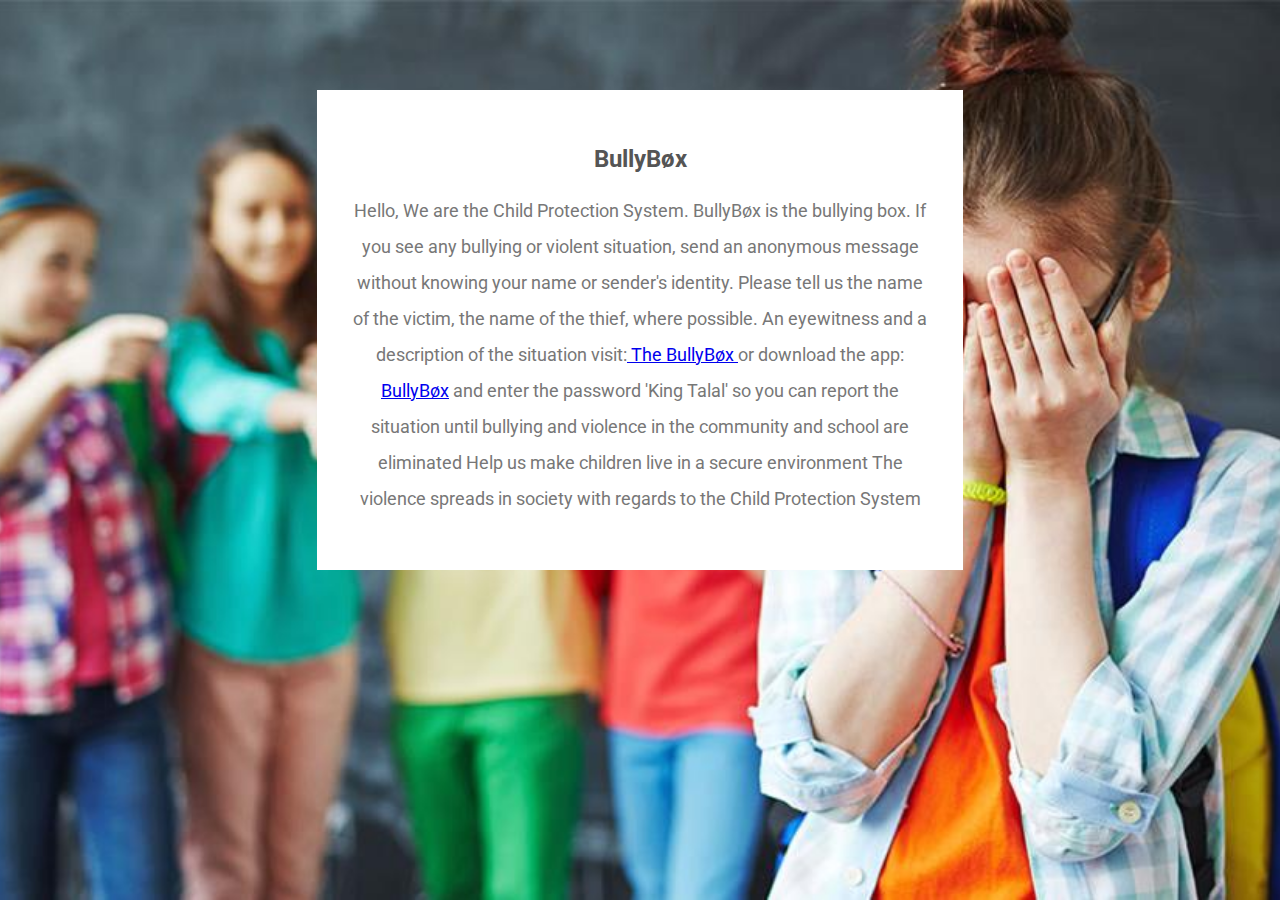
<file: CPS/Bolly/index.html>
<!DOCTYPE html>
<html>
                    <head>
<link rel="stylesheet" href="../Bolly/bo.css">
<link href="https://fonts.googleapis.com/css?family=Roboto" rel="stylesheet">
    <title>Bully Box</title>
                    </head>     


<body>
    <div class='about overflow' id='about'>
        <div class='overlay'></div>
        <div class='container'>
            <div class='text slideanim'>
            <h2>BullyBøx</h2>
            <p>
            Hello, We are the Child Protection System. BullyBøx is the bullying box. If you see any bullying or violent situation, send an anonymous message without knowing your name or sender's identity. Please tell us the name of the victim, the name of the thief, where possible. An eyewitness and a description of the situation visit:<a href="https://dashboard.bullyboxreport.com/report/new?unlock=King+Talal"> The BullyBøx </a> or download the app: <a href="https://play.google.com/store/apps/details?id=com.mostbeastlystudios.bullybox">BullyBøx</a> and enter the password 'King Talal' so you can report the situation until bullying and violence in the community and school are eliminated Help us make children live in a secure environment The violence spreads in society with regards to the Child Protection System 

            </p>
            </div>
        </div>
    </div>




</body>





                    </html>
</file>
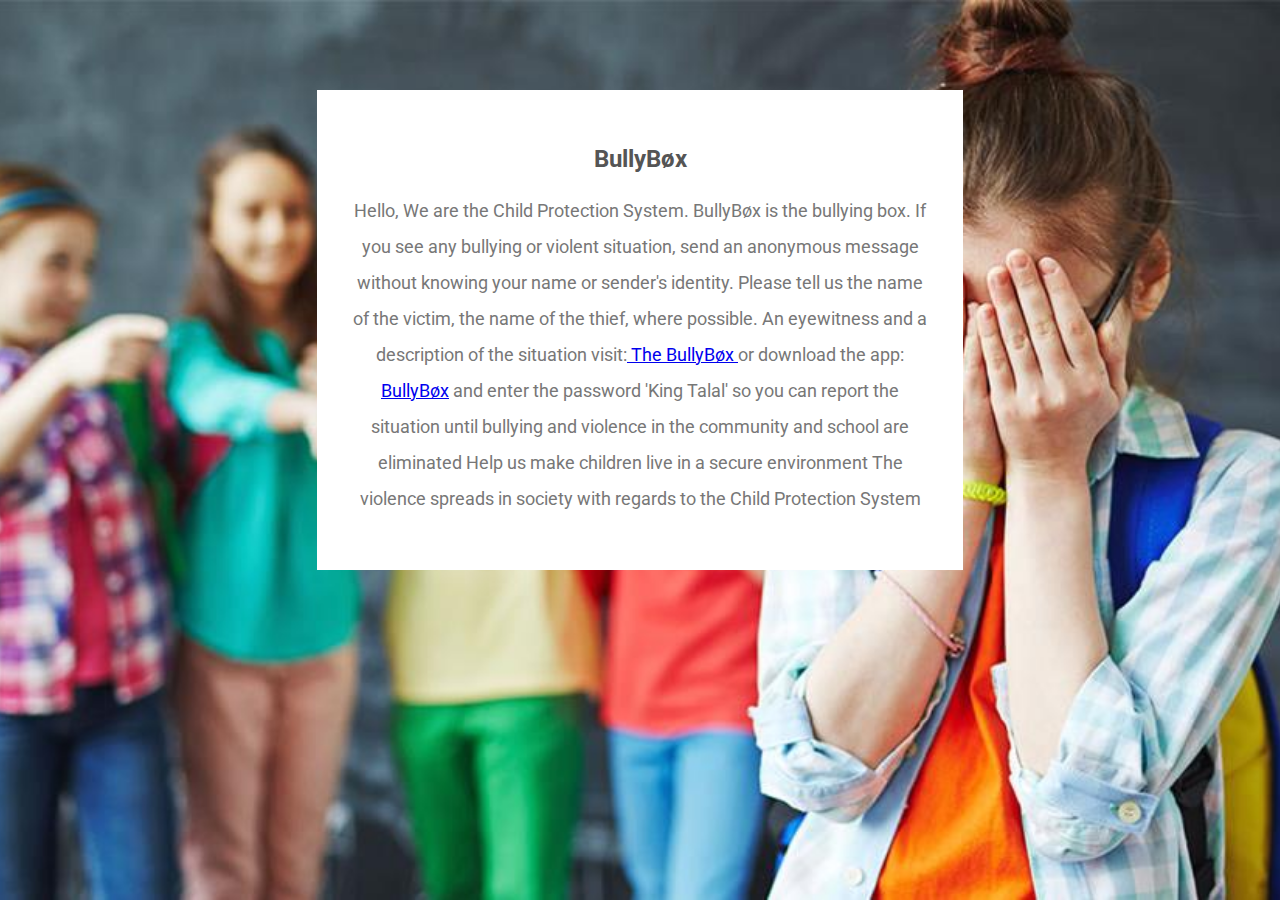
<file: CPS/Bolly/bo.html>
<!DOCTYPE html>
<html>
                    <head>
<link rel="stylesheet" href="../Bolly/bo.css">
<link href="https://fonts.googleapis.com/css?family=Roboto" rel="stylesheet">

                    </head>     


<body>
    <div class='about overflow' id='about'>
        <div class='overlay'></div>
        <div class='container'>
            <div class='text slideanim'>
            <h2>BullyBøx</h2>
            <p>
            Hello, We are the Child Protection System. BullyBøx is the bullying box. If you see any bullying or violent situation, send an anonymous message without knowing your name or sender's identity. Please tell us the name of the victim, the name of the thief, where possible. An eyewitness and a description of the situation visit:<a href="https://dashboard.bullyboxreport.com/report/new?unlock=King+Talal"> The BullyBøx </a> or download the app: <a href="https://play.google.com/store/apps/details?id=com.mostbeastlystudios.bullybox">BullyBøx</a> and enter the password 'King Talal' so you can report the situation until bullying and violence in the community and school are eliminated Help us make children live in a secure environment The violence spreads in society with regards to the Child Protection System 

            </p>
            </div>
        </div>
    </div>




</body>





                    </html>
</file>
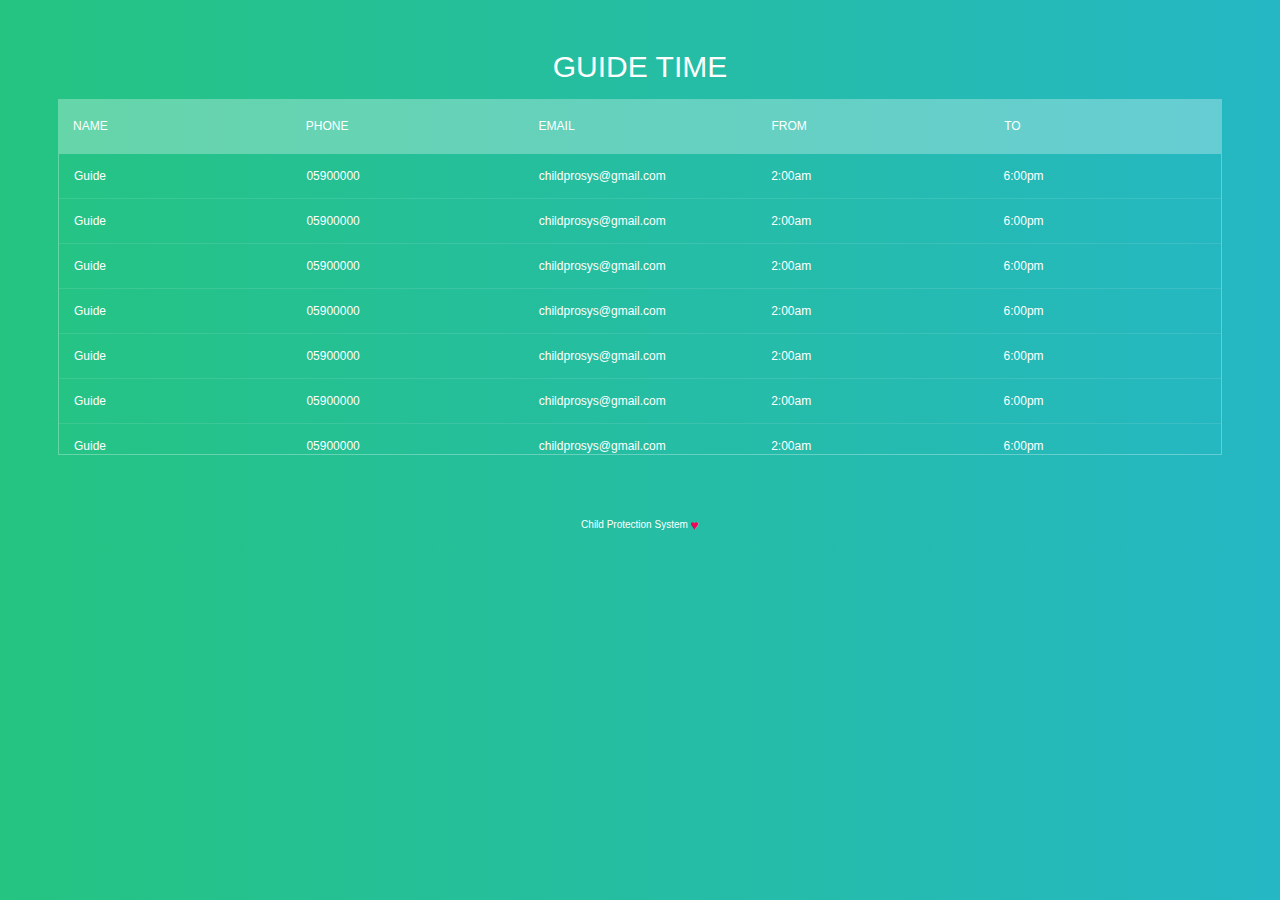
<file: CPS/Guide Time/Guide Time.html>
<!DOCTYPE html>
<html>
<head>
<link rel="stylesheet" href="../Guide Time\Guide Time.css">
<script src="../Guide Time\Guide Time.js"></script>
</head>
<body>
<section>

        <!--for demo wrap-->
        <h1>Guide Time</h1>
        <div class="tbl-header">
          <table cellpadding="0" cellspacing="0" border="0">
            <thead>
              <tr>
                <th>Name</th>
                <th>Phone</th>
                <th>Email</th>
                <th>From</th>
                <th>To</th>
              </tr>
            </thead>
          </table>
        </div>
        <div class="tbl-content">
          <table cellpadding="0" cellspacing="0" border="0">
            <tbody>
              <tr>
                <td>Guide</td>
                <td>05900000</td>
                <td>childprosys@gmail.com</td>
                <td>2:00am</td>
                <td>6:00pm</td>
              </tr>
              <tr>
                    <td>Guide</td>
                    <td>05900000</td>
                    <td>childprosys@gmail.com</td>
                    <td>2:00am</td>
                    <td>6:00pm</td>
              </tr>
              <tr>
                    <td>Guide</td>
                    <td>05900000</td>
                    <td>childprosys@gmail.com</td>
                    <td>2:00am</td>
                    <td>6:00pm</td>
              </tr>
              <tr>
                    <td>Guide</td>
                    <td>05900000</td>
                    <td>childprosys@gmail.com</td>
                    <td>2:00am</td>
                    <td>6:00pm</td>
              </tr>
              <tr>
                    <td>Guide</td>
                    <td>05900000</td>
                    <td>childprosys@gmail.com</td>
                    <td>2:00am</td>
                    <td>6:00pm</td>
              </tr>
              <tr>
                    <td>Guide</td>
                    <td>05900000</td>
                    <td>childprosys@gmail.com</td>
                    <td>2:00am</td>
                    <td>6:00pm</td>
              </tr>
              <tr>
                    <td>Guide</td>
                    <td>05900000</td>
                    <td>childprosys@gmail.com</td>
                    <td>2:00am</td>
                    <td>6:00pm</td>
              </tr>
              <tr>
                    <td>Guide</td>
                    <td>05900000</td>
                    <td>childprosys@gmail.com</td>
                    <td>2:00am</td>
                    <td>6:00pm</td>
              </tr>
              <tr>
                    <td>Guide</td>
                    <td>05900000</td>
                    <td>childprosys@gmail.com</td>
                    <td>2:00am</td>
                    <td>6:00pm</td>
              </tr>
              <tr>
                    <td>Guide</td>
                    <td>05900000</td>
                    <td>childprosys@gmail.com</td>
                    <td>2:00am</td>
                    <td>6:00pm</td>
              </tr>
              <tr>
                    <td>Guide</td>
                    <td>05900000</td>
                    <td>childprosys@gmail.com</td>
                    <td>2:00am</td>
                    <td>6:00pm</td>
              </tr>
              <tr>
                    <td>Guide</td>
                    <td>05900000</td>
                    <td>childprosys@gmail.com</td>
                    <td>2:00am</td>
                    <td>6:00pm</td>
              </tr>
              <tr>
                    <td>Guide</td>
                    <td>05900000</td>
                    <td>childprosys@gmail.com</td>
                    <td>2:00am</td>
                    <td>6:00pm</td>
              </tr>
              <tr>
                    <td>Guide</td>
                    <td>05900000</td>
                    <td>childprosys@gmail.com</td>
                    <td>2:00am</td>
                    <td>6:00pm</td>
              </tr>
              <tr>
                    <td>Guide</td>
                    <td>05900000</td>
                    <td>childprosys@gmail.com</td>
                    <td>2:00am</td>
                    <td>6:00pm</td>
              </tr>
              <tr>
                    <td>Guide</td>
                    <td>05900000</td>
                    <td>childprosys@gmail.com</td>
                    <td>2:00am</td>
                    <td>6:00pm</td>
              </tr>
              <tr>
                    <td>Guide</td>
                    <td>05900000</td>
                    <td>childprosys@gmail.com</td>
                    <td>2:00am</td>
                    <td>6:00pm</td>
              </tr>
              <tr>
                    <td>Guide</td>
                    <td>05900000</td>
                    <td>childprosys@gmail.com</td>
                    <td>2:00am</td>
                    <td>6:00pm</td>
              </tr>
              <tr>
                    <td>Guide</td>
                    <td>05900000</td>
                    <td>childprosys@gmail.com</td>
                    <td>2:00am</td>
                    <td>6:00pm</td>
              </tr>
              <tr>
                    <td>Guide</td>
                    <td>05900000</td>
                    <td>childprosys@gmail.com</td>
                    <td>2:00am</td>
                    <td>6:00pm</td>
              </tr>
              <tr>
                    <td>Guide</td>
                    <td>05900000</td>
                    <td>childprosys@gmail.com</td>
                    <td>2:00am</td>
                    <td>6:00pm</td>
              </tr>
              <tr>
                    <td>Guide</td>
                    <td>05900000</td>
                    <td>childprosys@gmail.com</td>
                    <td>2:00am</td>
                    <td>6:00pm</td>
              </tr>
              <tr>
                    <td>Guide</td>
                    <td>05900000</td>
                    <td>childprosys@gmail.com</td>
                    <td>2:00am</td>
                    <td>6:00pm</td>
              </tr>
              <tr>
                    <td>Guide</td>
                    <td>05900000</td>
                    <td>childprosys@gmail.com</td>
                    <td>2:00am</td>
                    <td>6:00pm</td>
              </tr>
              <tr>
                    <td>Guide</td>
                    <td>05900000</td>
                    <td>childprosys@gmail.com</td>
                    <td>2:00am</td>
                    <td>6:00pm</td>
              </tr>
              <tr>
                    <td>Guide</td>
                    <td>05900000</td>
                    <td>childprosys@gmail.com</td>
                    <td>2:00am</td>
                    <td>6:00pm</td>
              </tr>
              <tr>
                    <td>Guide</td>
                    <td>05900000</td>
                    <td>childprosys@gmail.com</td>
                    <td>2:00am</td>
                    <td>6:00pm</td>
              </tr>
              <tr>
                    <td>Guide</td>
                    <td>05900000</td>
                    <td>childprosys@gmail.com</td>
                    <td>2:00am</td>
                    <td>6:00pm</td>
              </tr>
              <tr>
                    <td>Guide</td>
                    <td>05900000</td>
                    <td>childprosys@gmail.com</td>
                    <td>2:00am</td>
                    <td>6:00pm</td>
              </tr>
              <tr>
                    <td>Guide</td>
                    <td>05900000</td>
                    <td>childprosys@gmail.com</td>
                    <td>2:00am</td>
                    <td>6:00pm</td>
              </tr>
              <tr>
                    <td>Guide</td>
                    <td>05900000</td>
                    <td>childprosys@gmail.com</td>
                    <td>2:00am</td>
                    <td>6:00pm</td>
              </tr>
              <tr>
                    <td>Guide</td>
                    <td>05900000</td>
                    <td>childprosys@gmail.com</td>
                    <td>2:00am</td>
                    <td>6:00pm</td>
              </tr>
            </tbody>
          </table>
        </div>
      </section>
      
      
      <!-- follow me template -->
      <div class="made-with-love">
         
        Child Protection System
        <i>♥</i>
        
      </div>
      </body>
      </html>
</file>
<file: CPS/Bolly/bo.css>
body{
padding:0px;
margin:0px;
background-image:url('../Bolly/580.jpg');
background-attachment: fixed;
background-size: cover;
background-clip: inherit;
background-position: center;
}

.about{
 
    padding-top:90px;
    padding-bottom:90px;
    text-align:center;
    position:relative;
    overflow: hidden;
}
.about .overlay{
    position:absolute;
    left:0;
    top:0;
    width:120%;
    height:120%;
    z-index:2;
    opacity:.3;
    overflow: hidden;
    
}
.about .text{
    width:45%;
    margin:0 auto;
    background-color:#fff;
    padding:35px;
    position: relative;
    z-index:4;
    color:#555;
    font-family: 'Roboto', sans-serif;

}
.about .text p{
    font-size: 18px;
    line-height: 2;
    color: #777;
}
</file>
